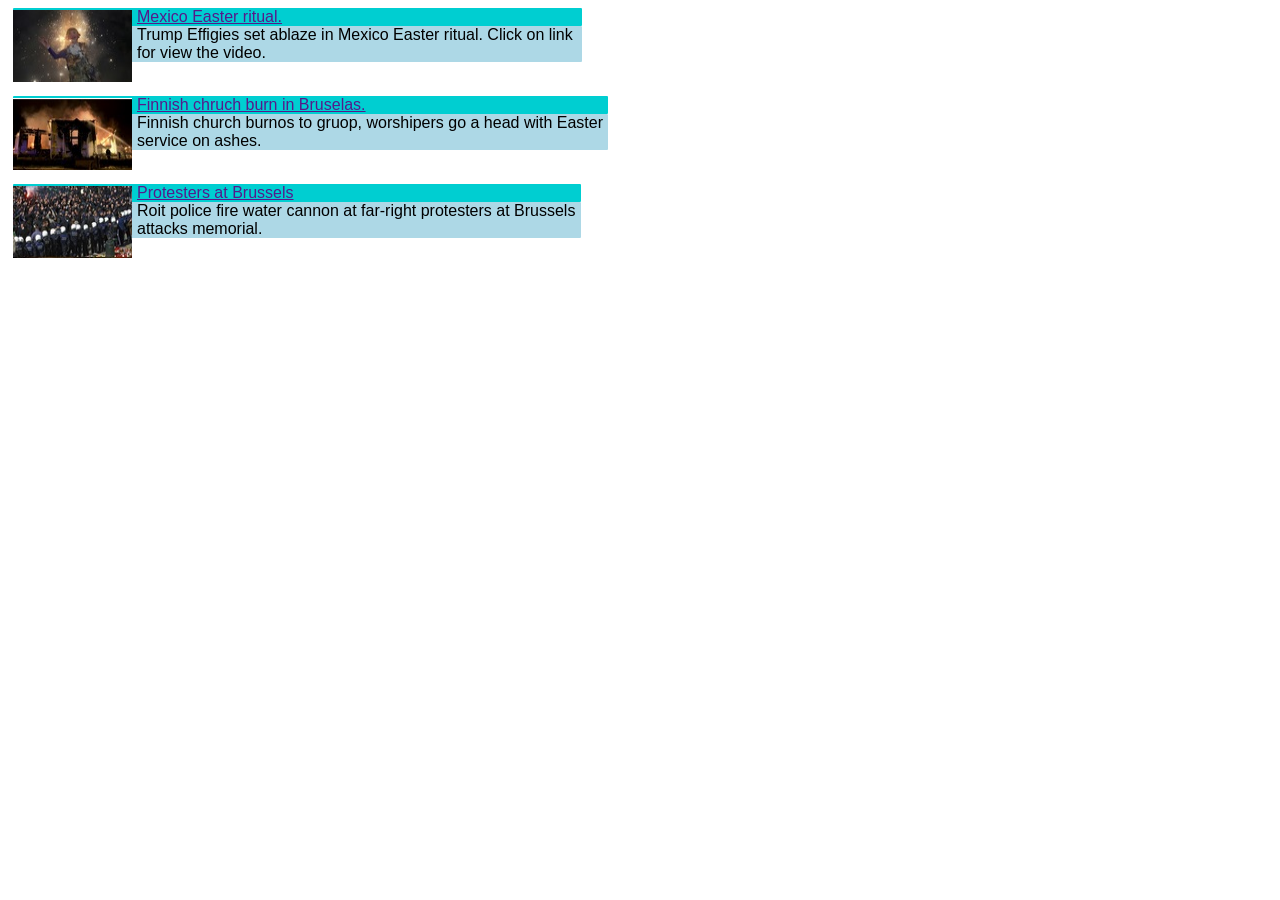
<file: noticias.html>
<!DOCTYPE HTML>
<html lang="en-US">
<link rel="stylesheet" href="Styles/n_styles.css">
<body>
	<li>
		<div class="blog-new">
			<div class="blog-image">
				<a href="" target="_blank">
					<img alt="" border="0" height="72" src="Images/News/1.jpg" width="119">
				</a>
			</div>
			<div class="item-title">
				<a href="">
					Mexico Easter ritual.
				</a>
			</div>
			<div class="item-content">
				Trump Effigies set ablaze in Mexico Easter ritual. Click on link for view the video.
			</div>
		</div>
		<div style="clear: both;"></div>
	</li>
	<li>
		<div class="blog-new">
			<div class="blog-image">
				<a href="" target="_blank">
					<img alt="" border="0" height="72" src="Images/News/2.jpg" width="119">
				</a>
			</div>
			<div class="item-title">
				<a href="">	
					Finnish chruch burn in Bruselas.
				</a>
			</div>
			<div class="item-content">
				Finnish church burnos to gruop, worshipers go a head with Easter service on ashes.
			</div>
		</div>
		<div style="clear: both;"></div>
	</li>
	<li>
		<div class="blog-new">
			<div class="blog-image">
				<a href="" target="_blank">
					<img alt="" border="0" height="72" src="Images/News/3.jpg" width="119">
				</a>
			</div>
			<div class="item-title">
				<a href="">	
					Protesters at Brussels
				</a>
			</div>
			<div class="item-content">
				Roit police fire water cannon at far-right protesters at Brussels attacks memorial.
			</div>
		</div>
		<div style="clear: both;"></div>
	</li>
	</body>
</html>
</file>
<file: Styles/n_styles.css>
.blog-new{
	float:left;
	margin:0 0 5px 5px;
	text-indent:0;

}
.blog-image{
	float:left;
	margin:2px 5px 5px 0;
}
.item-title{
	border-radius: 1px; 
	background: #00CED1;
	font-family:Arial,sans-serif;
}
.item-content{
	border-radius: 1px;
	background: #ADD8E6;
	font-family:Arial,sans-serif;
}
.b1{
	background: #3923A0;
	float:left;
	clear: both;
	width: 75px;
	height: 75px;
}
.b2{
	background: #3923A0;
	float:left;
	width: 174px;
	height: 75px;
}
	
li{
	display: block;
}
</file>
